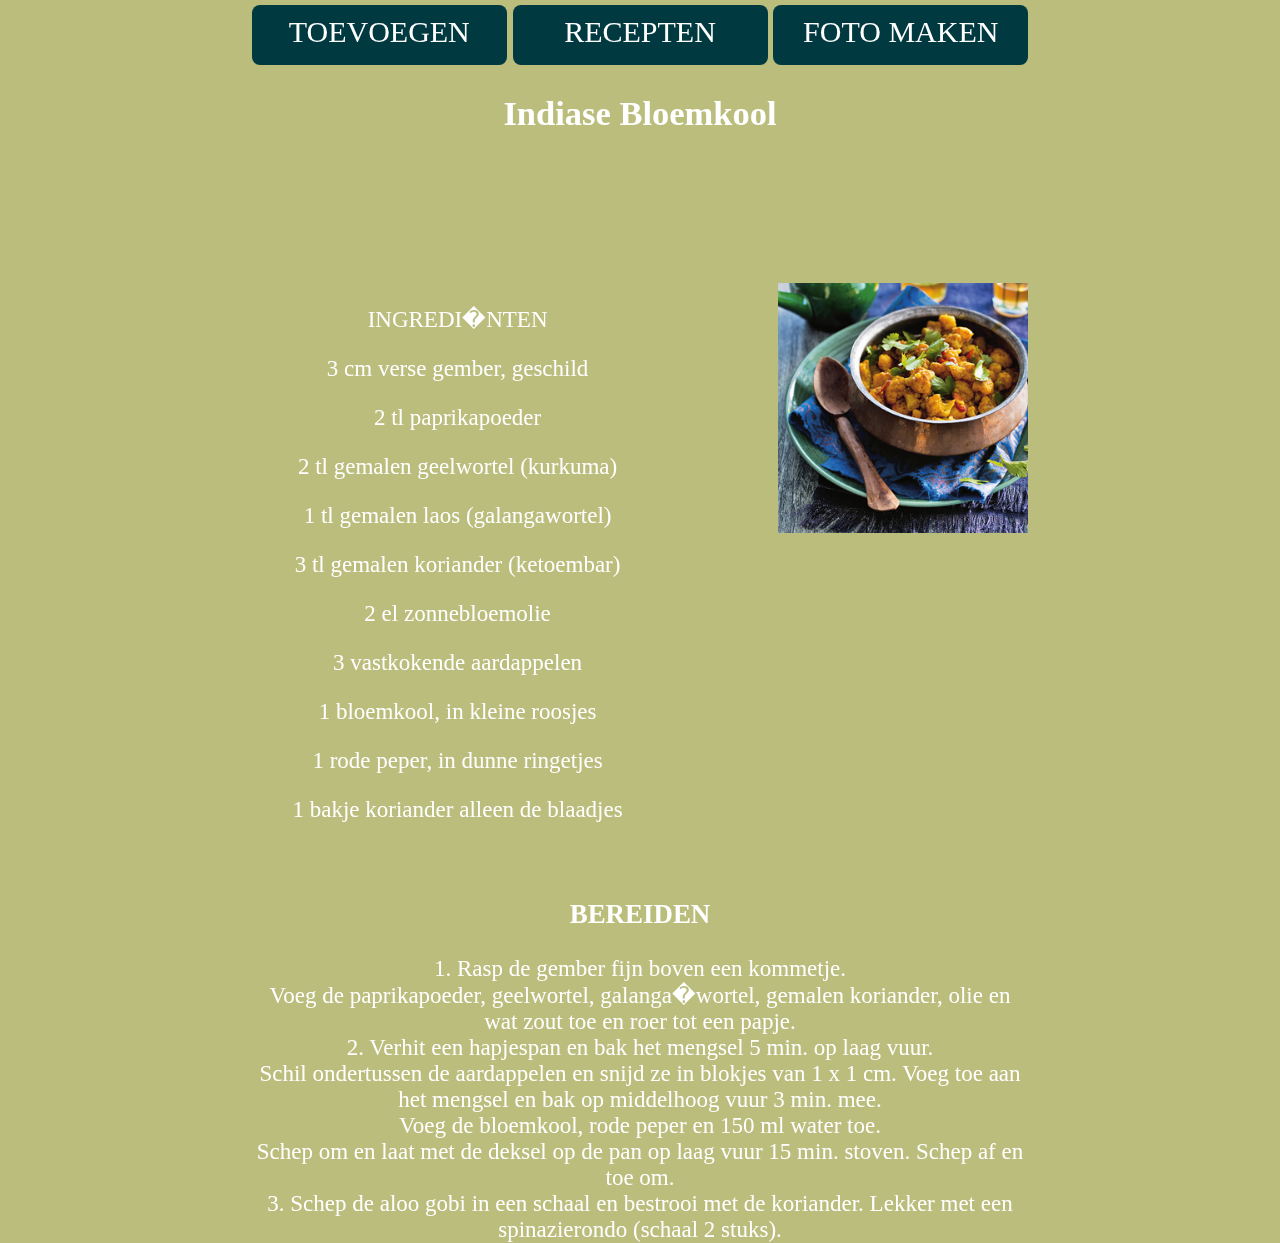
<file: bloemkool (A2C633's conflicted copy 2013-04-24).html>
<!-- jQuery Mobile -->
		<link rel="stylesheet" href="css/jquery.mobile.css" />
		<script src="js/jquery.js"></script>
		<script src="js/jquery.mobile.js"></script>

		<!-- Jouw App -->
		<script src="js/logic.js" type="text/javascript"></script>
		<link href="css/style.css" rel="stylesheet" />
	</head>

	<body>
		<div id="header">
		<a href="Inloggen.html" data-transition="flip" > Toevoegen</a> 
		<a href="Recepten.html"	data-transition="flip"> Recepten </a>
		<a href="#" onclick="testCam()">Foto maken</a> </br>
		</div>
		
		<center>
				<h2>Indiase Bloemkool</h2>
		</center>
		
		<div id="main-container" text-align="left">
			<div id="left">
				<ul>INGREDI�NTEN</ul>
				<ul>3 cm verse gember, geschild</ul>
				<ul>2 tl paprikapoeder</ul>
				<ul>2 tl gemalen geelwortel (kurkuma)</ul>
				<ul>1 tl gemalen laos (galangawortel)</ul>
				<ul>3 tl gemalen koriander (ketoembar)</ul>
				<ul>2 el zonnebloemolie</ul>
				<ul>3 vastkokende aardappelen</ul>
				<ul>1 bloemkool, in kleine roosjes</ul>
				<ul>1 rode peper, in dunne ringetjes</ul>
				<ul>1 bakje koriander  alleen de blaadjes</ul>
			</div>
			<div id="right">
			<img src="bloemkool.jpg" width="250px" height="250px">
			</div>	
		
		<div id="bereiden">
		</br>
		
		<h3>BEREIDEN</h3>
		1. Rasp de gember fijn boven een kommetje. </br>
		Voeg de paprikapoeder, geelwortel, galanga�wortel, gemalen koriander, olie en wat zout toe en roer tot een papje.</br>
		2. Verhit een hapjespan en bak het mengsel 5 min. op laag vuur. </br>
		Schil ondertussen de aardappelen en snijd ze in blokjes van 1 x 1 cm. Voeg toe aan het mengsel en bak op middelhoog vuur 3 min. mee. </br>
		Voeg de bloemkool, rode peper en 150 ml water toe. </br>
		Schep om en laat met de deksel op de pan op laag vuur 15 min. stoven. Schep af en toe om.</br>
		3. Schep de aloo gobi in een schaal en bestrooi met de koriander. Lekker met een spinazierondo (schaal 2 stuks).</br>
		</div>
		</div>
	</body> 
</html>
</file>
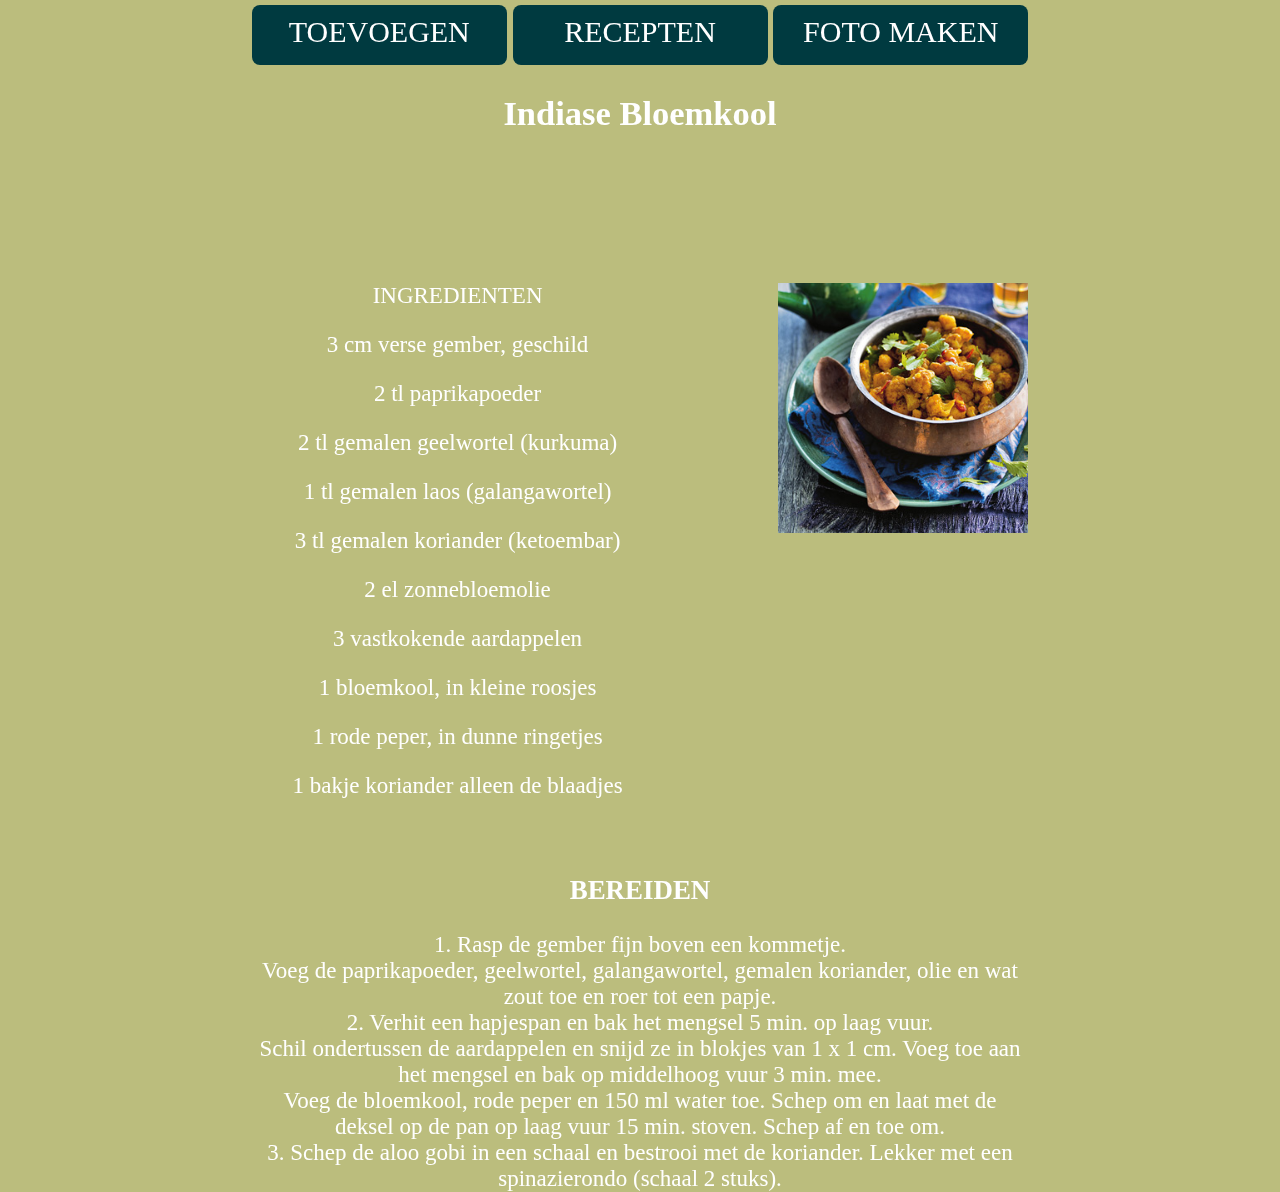
<file: bloemkool.html>
<!-- jQuery Mobile -->
		<link rel="stylesheet" href="css/jquery.mobile.css" />
		<script src="js/jquery.js"></script>
		<script src="js/jquery.mobile.js"></script>

		<!-- Jouw App -->
		<script src="js/logic.js" type="text/javascript"></script>
		<link href="css/style.css" rel="stylesheet" />
	</head>

	<body>
		<div id="header">
		<a href="Inloggen.html" data-transition="flip" > Toevoegen</a> 
		<a href="Recepten.html"	data-transition="flip"> Recepten </a>
		<a href="#" onclick="testCam()">Foto maken</a> </br>
		</div>
		
		<center>
				<h2>Indiase Bloemkool</h2>
		</center>
		
		<div id="main-container" text-align="left">
			<div id="left">
				<ul class="eersteUl">INGREDIENTEN</ul>
				<ul>3 cm verse gember, geschild</ul>
				<ul>2 tl paprikapoeder</ul>
				<ul>2 tl gemalen geelwortel (kurkuma)</ul>
				<ul>1 tl gemalen laos (galangawortel)</ul>
				<ul>3 tl gemalen koriander (ketoembar)</ul>
				<ul>2 el zonnebloemolie</ul>
				<ul>3 vastkokende aardappelen</ul>
				<ul>1 bloemkool, in kleine roosjes</ul>
				<ul>1 rode peper, in dunne ringetjes</ul>
				<ul>1 bakje koriander  alleen de blaadjes</ul>
			</div>
			<div id="right">
			<img src="bloemkool.jpg" width="250px" height="250px">
			</div>	
		
		<div id="bereiden">
		</br>
		
		<h3>BEREIDEN</h3>
		1. Rasp de gember fijn boven een kommetje. </br>
		Voeg de paprikapoeder, geelwortel, galangawortel, gemalen koriander, olie en wat zout toe en roer tot een papje.</br>
		2. Verhit een hapjespan en bak het mengsel 5 min. op laag vuur. </br>
		Schil ondertussen de aardappelen en snijd ze in blokjes van 1 x 1 cm. Voeg toe aan het mengsel en bak op middelhoog vuur 3 min. mee. </br>
		Voeg de bloemkool, rode peper en 150 ml water toe. 
		Schep om en laat met de deksel op de pan op laag vuur 15 min. stoven. Schep af en toe om.</br>
		3. Schep de aloo gobi in een schaal en bestrooi met de koriander. Lekker met een spinazierondo (schaal 2 stuks).</br>
		</div>
		</div>
	</body> 
</html>
</file>
<file: css/style.css>
body {
	font-family: 'Helvetica Neue';
	background: #BBBD7D;
	color: #ffffff;
	font-size: 23px;
}

#header {
	text-align: center;
}	  

#main-container {
	margin-top: 150px;
	text-align: center;
	width: 775px;
	margin-left: auto;
	margin-right: auto;
}

table{
	text-align: center;
	width: 255px;
	margin: 0 auto;
}	
	
tr{
	background-color: transparent;
}	

td{
	width: 50%;
}	

#container{	 
	text-align: center;
}	
.ui-page { -webkit-backface-visibility: hidden; }

a:link, a:visited {
	font-weight: normal;
	margin-top: 5px;
	display: inline-block;
	text-transform: uppercase;
	font-size: 30px;
	background-color: #003A40;
	color: #FFFFFF;
	text-decoration: none;
	padding: 10px;
	border-radius: 8px;
	width: 235px;
	height: 40px;
}

a:hover, a:active {
	font-weight: normal;
	display: inline-block;
	text-transform: uppercase;
	background-color: #FFF9C0;
	color: #003A40;
	text-decoration: none;
	padding: 10px;
	border-radius: 8px;
}

#container a:link, #container a:visited {
	font-weight: normal;
	margin-top: 0px;
	display: block;
	text-transform: none;
	font-size: 23px;
	background-color: transparent;
	color: #FFFFFF;
	text-decoration: none;
	padding: 0px;
	border-radius: 0px;
	width: 255px;
	height: 25px;
}

#container a:hover, #container a:active {
	font-weight: normal;
	display: block;
	text-transform: none
	background-color: transperent;
	color: #FFF;
	text-decoration: none;
	padding: 0px;
	border-radius: 25px;
}

#right {
float: right;
}

#left {
float: left;
}

#bereiden {
clear: both;
}

.eersteUl {
	margin-top: 0;
}
</file>
